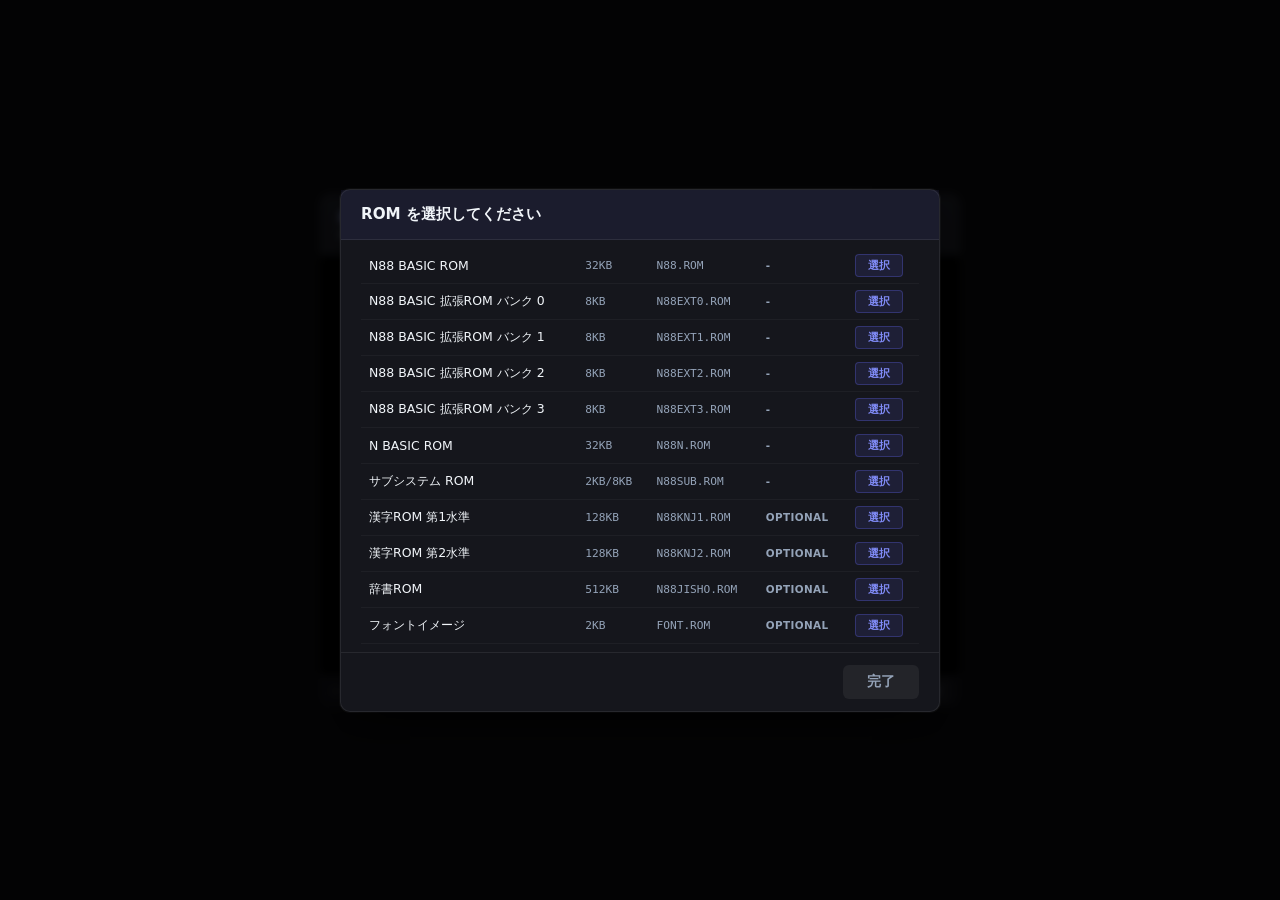
<file: index.html>
<!DOCTYPE html>
<html lang="ja">
<head>
<meta charset="UTF-8">
<meta name="viewport" content="width=720, initial-scale=1">
<meta name="theme-color" content="#0b0b0e">
<link rel="manifest" href="manifest.json">
<link rel="icon" type="image/png" href="favicon.png">
<link rel="apple-touch-icon" href="icon-256.png">
<link rel="stylesheet" href="style.css?v=57">
<title>QUASI88 Wasm</title>
</head>
<body>
<div id="root">

  <header>
    <h1>QUASI88</h1>
    <p class="tagline">PC-8801 emulator on the web</p>
  </header>

  <!-- Emulator surface: canvas + thin toolbar.
       Sized to match the canvas so layout is identical in PWA and page modes. -->
  <main id="stage">
    <canvas id="canvas" width="640" height="420"></canvas>

    <div id="toolbar">
      <div id="progress" class="progress">
        <div id="progress-bar" role="progressbar"
             aria-valuenow="0" aria-valuemin="0" aria-valuemax="100"></div>
      </div>
      <button id="rom"  type="button" class="tool-btn" title="Re-open ROM picker">ROM</button>
      <button id="file" type="button" class="tool-btn" title="Mount disk image">DISK</button>
      <button id="menu" type="button" class="tool-btn" title="QUASI88 menu">MENU</button>
    </div>
  </main>

  <!-- ROM picker overlay: sits on top of the stage until the required ROMs are loaded. -->
  <div id="settings" class="modal">
    <div class="modal-card">
      <header class="modal-header">
        <h2>ROM を選択してください</h2>
      </header>
      <div class="modal-body">
        <table class="rom-table">
          <tr><td>N88 BASIC ROM</td>          <td>32KB</td>    <td>N88.ROM</td>      <td id="rom1s"  class="state">-</td>        <td><button id="rom1"  class="select-btn">選択</button></td></tr>
          <tr><td>N88 BASIC 拡張ROM バンク 0</td><td>8KB</td>   <td>N88EXT0.ROM</td>  <td id="rom2s"  class="state">-</td>        <td><button id="rom2"  class="select-btn">選択</button></td></tr>
          <tr><td>N88 BASIC 拡張ROM バンク 1</td><td>8KB</td>   <td>N88EXT1.ROM</td>  <td id="rom3s"  class="state">-</td>        <td><button id="rom3"  class="select-btn">選択</button></td></tr>
          <tr><td>N88 BASIC 拡張ROM バンク 2</td><td>8KB</td>   <td>N88EXT2.ROM</td>  <td id="rom4s"  class="state">-</td>        <td><button id="rom4"  class="select-btn">選択</button></td></tr>
          <tr><td>N88 BASIC 拡張ROM バンク 3</td><td>8KB</td>   <td>N88EXT3.ROM</td>  <td id="rom5s"  class="state">-</td>        <td><button id="rom5"  class="select-btn">選択</button></td></tr>
          <tr><td>N BASIC ROM</td>            <td>32KB</td>    <td>N88N.ROM</td>     <td id="rom6s"  class="state">-</td>        <td><button id="rom6"  class="select-btn">選択</button></td></tr>
          <tr><td>サブシステム ROM</td>        <td>2KB/8KB</td> <td>N88SUB.ROM</td>   <td id="rom7s"  class="state">-</td>        <td><button id="rom7"  class="select-btn">選択</button></td></tr>
          <tr><td>漢字ROM 第1水準</td>         <td>128KB</td>   <td>N88KNJ1.ROM</td>  <td id="rom8s"  class="state">optional</td><td><button id="rom8"  class="select-btn">選択</button></td></tr>
          <tr><td>漢字ROM 第2水準</td>         <td>128KB</td>   <td>N88KNJ2.ROM</td>  <td id="rom9s"  class="state">optional</td><td><button id="rom9"  class="select-btn">選択</button></td></tr>
          <tr><td>辞書ROM</td>                <td>512KB</td>   <td>N88JISHO.ROM</td> <td id="rom10s" class="state">optional</td><td><button id="rom10" class="select-btn">選択</button></td></tr>
          <tr><td>フォントイメージ</td>         <td>2KB</td>     <td>FONT.ROM</td>     <td id="rom11s" class="state">optional</td><td><button id="rom11" class="select-btn">選択</button></td></tr>
        </table>
      </div>
      <footer class="modal-footer">
        <button id="ready" class="primary-btn" disabled>完了</button>
      </footer>
    </div>
  </div>

</div>

<input type="file" id="rom_input"  hidden>
<input type="file" id="disk_input" hidden multiple>

<script src="norom.js?v=57"></script>
<script src="app.js?v=57"></script>
<script src="quasi88.js?v=57"></script>
</body>
</html>
</file>
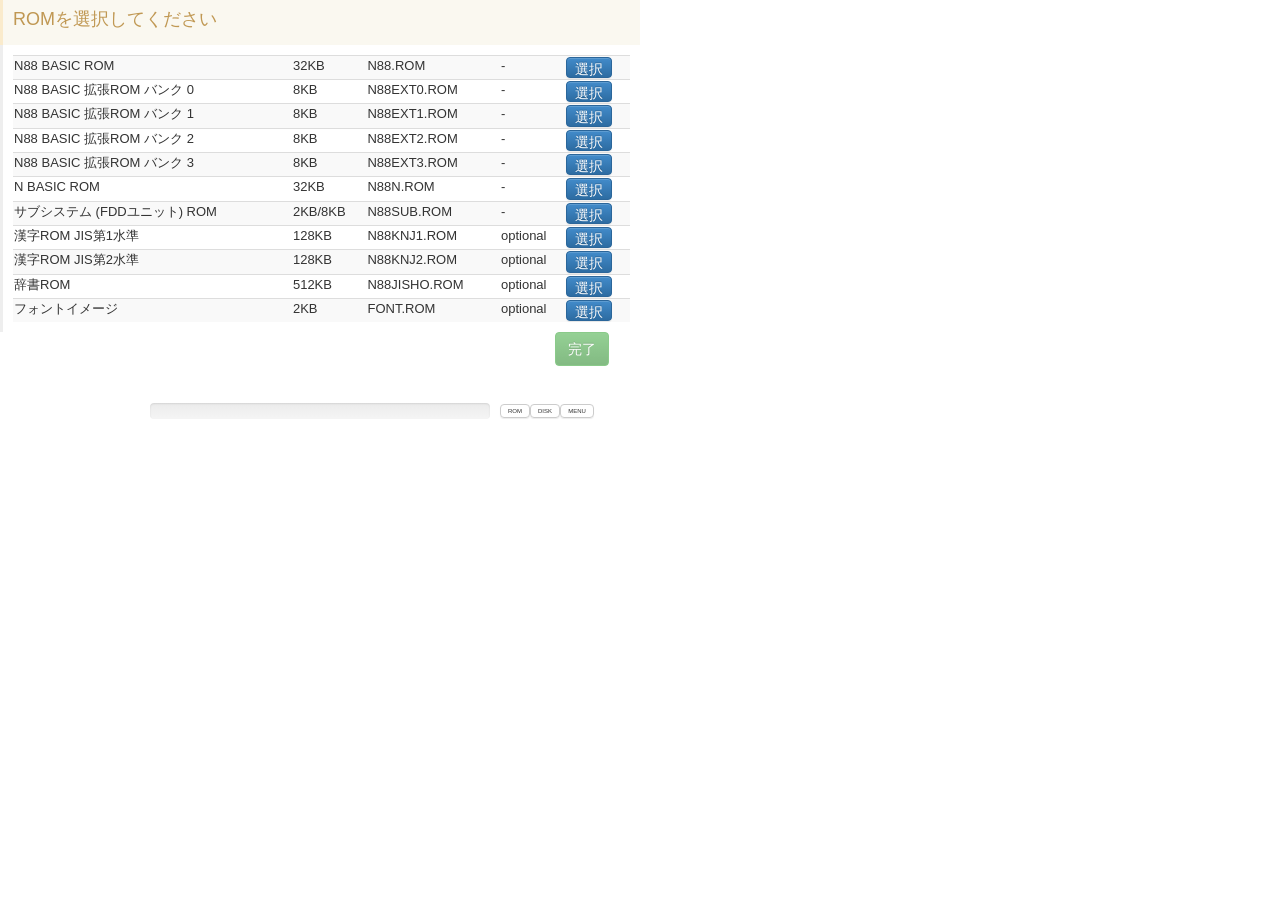
<file: src/NACL/window.html>
<html lang="ja">
<head>
<meta charset="UTF-8">
<link rel="stylesheet" href="bootstrap-3.0.2/css/bootstrap.min.css">
<link rel="stylesheet" href="bootstrap-3.0.2/css/bootstrap-theme.min.css">
<link rel="stylesheet" href="docs-assets/css/docs.css">
<script src="jquery.js"></script>
<script src="bootstrap-3.0.2/js/bootstrap.min.js"></script>
<title>QUASI88 NC</title>
</head>
<body style="margin:0px;padding:0px;position:relative;">
<!---- settings ---->
<div id="settings" class="container" style="margin:0px;padding:0px;display:block;width:640px;height:420px;position:absolute;z-index:2;background:#fff;">
<div class="bs-callout bs-callout-warning" style="margin:0px;padding:10px;"><h4>ROMを選択してください</h4></div>
<div class="bs-callout" style="margin:0px;padding:10px;"><table class="table table-striped" style="font-size:small;margin:0px;">
<tr><td style="padding:1px;">N88 BASIC ROM</td><td style="padding:1px;">32KB</td><td style="padding:1px;">N88.ROM</td><td id="rom1s" style="padding:1px;">-</td><td style="padding:1px;"><button id="rom1" class="btn btn-primary" style="height:16pt;padding:1px 8px;">選択</button></td></tr>
<tr><td style="padding:1px;">N88 BASIC 拡張ROM バンク 0</td><td style="padding:1px;">8KB</td><td style="padding:1px;">N88EXT0.ROM</td><td id="rom2s" style="padding:1px;">-</td><td style="padding:1px;"><button id="rom2" class="btn btn-primary" style="height:16pt;padding:1px 8px;">選択</button></td></tr>
<tr><td style="padding:1px;">N88 BASIC 拡張ROM バンク 1</td><td style="padding:1px;">8KB</td><td style="padding:1px;">N88EXT1.ROM</td><td id="rom3s" style="padding:1px;">-</td><td style="padding:1px;"><button id="rom3" class="btn btn-primary" style="height:16pt;padding:1px 8px;">選択</button></td></tr>
<tr><td style="padding:1px;">N88 BASIC 拡張ROM バンク 2</td><td style="padding:1px;">8KB</td><td style="padding:1px;">N88EXT2.ROM</td><td id="rom4s" style="padding:1px;">-</td><td style="padding:1px;"><button id="rom4" class="btn btn-primary" style="height:16pt;padding:1px 8px;">選択</button></td></tr>
<tr><td style="padding:1px;">N88 BASIC 拡張ROM バンク 3</td><td style="padding:1px;">8KB</td><td style="padding:1px;">N88EXT3.ROM</td><td id="rom5s" style="padding:1px;">-</td><td style="padding:1px;"><button id="rom5" class="btn btn-primary" style="height:16pt;padding:1px 8px;">選択</button></td></tr>
<tr><td style="padding:1px;">N BASIC ROM</td><td style="padding:1px;">32KB</td><td id="rom5" style="padding:1px;">N88N.ROM</td><td id="rom6s" style="padding:1px;">-</td><td style="padding:1px;"><button id="rom6" class="btn btn-primary" style="height:16pt;padding:1px 8px;">選択</button></td></tr>
  <tr><td style="padding:1px;">サブシステム (FDDユニット) ROM</td><td style="padding:1px;">2KB/8KB</td><td style="padding:1px;">N88SUB.ROM</td><td id="rom7s" style="padding:1px;">-</td><td style="padding:1px;"><button id="rom7" class="btn btn-primary" style="height:16pt;padding:1px 8px;">選択</button></td></tr>
<tr><td style="padding:1px;">漢字ROM JIS第1水準</td><td style="padding:1px;">128KB</td><td style="padding:1px;">N88KNJ1.ROM</td><td id="rom8s" style="padding:1px;">optional</td><td style="padding:1px;"><button id="rom8" class="btn btn-primary" style="height:16pt;padding:1px 8px;">選択</button></td></tr>
<tr><td style="padding:1px;">漢字ROM JIS第2水準</td><td style="padding:1px;">128KB</td><td style="padding:1px;">N88KNJ2.ROM</td><td id="rom9s" style="padding:1px;">optional</td><td style="padding:1px;"><button id="rom9" class="btn btn-primary" style="height:16pt;padding:1px 8px;">選択</button></td></tr>
<tr><td style="padding:1px;">辞書ROM</td><td style="padding:1px;">512KB</td><td style="padding:1px;">N88JISHO.ROM</td><td id="rom10s" style="padding:1px;">optional</td><td style="padding:1px;"><button id="rom10" class="btn btn-primary" style="height:16pt;padding:1px 8px;">選択</button></td></tr>
<tr><td style="padding:1px;">フォントイメージ</td><td style="padding:1px;">2KB</td><td style="padding:1px;">FONT.ROM</td><td id="rom11s" style="padding:1px;">optional</td><td style="padding:1px;"><button id="rom11" class="btn btn-primary" style="height:16pt;padding:1px 8px;">選択</button></td ></tr>
</table></div>
<button id="ready" class="btn btn-success" style="margin-left:555px;" disabled="true">完了</button>
</div>

<!---- nacl main ---->
<div id="nacl" style="margin:0px;padding:0px;display:block;_visibility:hidden;position:absolute;z-index:1;">
<embed id="nacl_module" width="640" height="420" src="nacl/quasi88.nmf" type="application/x-pnacl"></embed>
</div>

<!---- status ---->
<div id="status" style="margin:0px;padding:0px;position:absolute;top:403px;left:150px;width:340px;height:16px;z-index:2;">
<div id="progress" class="progress progress-striped active" style="height:16px;">
  <div id="progress-bar" class="progress-bar" role="progressbar" aria-valuenow="0" aria-valuemin="0" aria-valuemax="100" style="width:0%;">
  </div>
</div>
<button id="rom" type="button" class="btn btn-default" style="padding:0px;position:absolute;top:1px;left:350px;width:30px;height:14px;background:0;font-size:6px;">ROM</button>
<button id="file" type="button" class="btn btn-default" style="padding:0px;position:absolute;top:1px;left:380px;width:30px;height:14px;background:0;font-size:6px;">DISK</button>
<button id="menu" type="button" class="btn btn-default" style="padding:0px;position:absolute;top:1px;left:410px;width:34px;height:14px;background:0;font-size:6px;">MENU</button>
</div>

<script src="window.js"></script>
</body>
</html>
</file>
<file: style.css>
/* ---------------------------------------------------------------------------
 * QUASI88 Web styles
 *
 * Two layouts:
 *   - Page mode (default): centered card on a dark background, header/title
 *     visible. Optimised for desktop browser tabs.
 *   - PWA standalone: window chrome only — no card, no header, just the
 *     emulator surface. Triggered by @media (display-mode: standalone)
 *     and a `.standalone` body class set from app.js for browsers whose
 *     match query lags load events.
 * --------------------------------------------------------------------------- */

:root {
    --bg:          #0b0b0e;
    --card:        #15161c;
    --border:      rgba(255, 255, 255, 0.08);
    --text:        #f1f5f9;
    --muted:       #94a3b8;
    --accent:      #6366f1;
    --accent-hi:   #818cf8;
    --danger:      #ef4444;
    --success:     #10b981;
    --shadow:      0 24px 48px -16px rgba(0, 0, 0, 0.6),
                   0 0 0 1px rgba(255, 255, 255, 0.04);
    --radius:      10px;

    /* Display scale: 1 = 640x420 native, 2 = 1280x840. JS sets this. */
    --scale:       1;
}

* { box-sizing: border-box; }

html, body {
    margin: 0;
    padding: 0;
    background: var(--bg);
    color: var(--text);
    font-family: 'Inter', system-ui, -apple-system, 'Segoe UI', sans-serif;
    min-height: 100vh;
}

body {
    display: flex;
    flex-direction: column;
    align-items: center;
    justify-content: center;
    padding: 24px;
}

/* ---- Page-mode card -------------------------------------------------------- */

#root {
    display: flex;
    flex-direction: column;
    background: var(--card);
    border-radius: var(--radius);
    box-shadow: var(--shadow);
    overflow: hidden;
    width: calc(640px * var(--scale));   /* follows canvas */
    max-width: 100%;
}

header {
    padding: 14px 20px 12px;
    border-bottom: 1px solid var(--border);
    background: rgba(255, 255, 255, 0.015);
}
header h1 {
    margin: 0;
    font-size: 1rem;
    font-weight: 700;
    letter-spacing: 0.02em;
    background: linear-gradient(135deg, #a5b4fc 0%, #c084fc 100%);
    -webkit-background-clip: text;
    background-clip: text;
    -webkit-text-fill-color: transparent;
    color: transparent;
}
header .tagline {
    margin: 2px 0 0 0;
    font-size: 0.7rem;
    color: var(--muted);
}

/* ---- Emulator stage -------------------------------------------------------- */

#stage {
    position: relative;
    width: calc(640px * var(--scale));
    max-width: 100%;
    background: #000;
}

#canvas {
    display: block;
    width:  calc(640px * var(--scale));
    height: calc(420px * var(--scale));
    image-rendering: pixelated;
    image-rendering: crisp-edges;
    background: #000;
}

#toolbar {
    display: flex;
    align-items: center;
    gap: 8px;
    padding: 6px 10px;
    background: #0e0e13;
    border-top: 1px solid var(--border);
    height: 32px;
}

.progress {
    flex: 1;
    height: 6px;
    background: rgba(255, 255, 255, 0.06);
    border-radius: 3px;
    overflow: hidden;
}
.progress-bar {
    height: 100%;
    width: 0%;
    background: linear-gradient(90deg, var(--accent) 0%, var(--accent-hi) 100%);
    transition: width 0.2s ease;
}

.tool-btn {
    appearance: none;
    background: rgba(255, 255, 255, 0.04);
    color: var(--muted);
    border: 1px solid var(--border);
    border-radius: 4px;
    padding: 0 10px;
    height: 22px;
    font-size: 0.65rem;
    font-weight: 700;
    letter-spacing: 0.05em;
    cursor: pointer;
    transition: background 0.1s, color 0.1s, border-color 0.1s;
}
.tool-btn:hover {
    background: rgba(255, 255, 255, 0.08);
    color: var(--text);
    border-color: rgba(255, 255, 255, 0.18);
}
.tool-btn:active { transform: translateY(1px); }

/* ---- ROM picker modal ------------------------------------------------------ */

.modal {
    position: fixed;
    inset: 0;
    background: rgba(0, 0, 0, 0.65);
    backdrop-filter: blur(4px);
    display: flex;
    align-items: center;
    justify-content: center;
    z-index: 100;
    padding: 16px;
}

.modal-card {
    background: var(--card);
    border: 1px solid var(--border);
    border-radius: var(--radius);
    box-shadow: var(--shadow);
    width: 100%;
    max-width: 600px;
    display: flex;
    flex-direction: column;
    max-height: 90vh;
}
.modal-header {
    padding: 14px 20px;
    border-bottom: 1px solid var(--border);
    background: rgba(99, 102, 241, 0.08);
}
.modal-header h2 {
    margin: 0;
    font-size: 0.95rem;
    font-weight: 700;
}
.modal-body {
    padding: 8px 20px;
    overflow-y: auto;
}
.modal-footer {
    padding: 12px 20px;
    border-top: 1px solid var(--border);
    display: flex;
    justify-content: flex-end;
}

.rom-table {
    width: 100%;
    border-collapse: collapse;
    font-size: 0.78rem;
}
.rom-table td {
    padding: 6px 8px;
    border-bottom: 1px solid rgba(255, 255, 255, 0.04);
    vertical-align: middle;
}
.rom-table td:first-child { color: var(--text); }
.rom-table td:nth-child(2),
.rom-table td:nth-child(3) { color: var(--muted); font-family: 'JetBrains Mono', ui-monospace, Menlo, monospace; font-size: 0.7rem; }

.state {
    font-size: 0.65rem;
    font-weight: 700;
    letter-spacing: 0.04em;
    text-transform: uppercase;
    color: var(--muted);
}
.state:not(:empty)[id] {
    /* default = "-" */
}

.primary-btn {
    appearance: none;
    background: var(--accent);
    color: #fff;
    border: none;
    border-radius: 6px;
    padding: 8px 24px;
    font-size: 0.85rem;
    font-weight: 700;
    cursor: pointer;
    transition: background 0.1s;
}
.primary-btn:hover:not(:disabled) { background: var(--accent-hi); }
.primary-btn:disabled {
    background: rgba(255, 255, 255, 0.06);
    color: var(--muted);
    cursor: not-allowed;
}

.select-btn {
    appearance: none;
    background: rgba(99, 102, 241, 0.12);
    color: var(--accent-hi);
    border: 1px solid rgba(99, 102, 241, 0.3);
    border-radius: 4px;
    padding: 3px 12px;
    font-size: 0.7rem;
    font-weight: 600;
    cursor: pointer;
    transition: background 0.1s;
}
.select-btn:hover {
    background: rgba(99, 102, 241, 0.2);
}

::-webkit-scrollbar { width: 8px; height: 8px; }
::-webkit-scrollbar-thumb { background: rgba(255, 255, 255, 0.1); border-radius: 4px; }
::-webkit-scrollbar-thumb:hover { background: rgba(255, 255, 255, 0.18); }
::-webkit-scrollbar-track { background: transparent; }

/* ---- Right-click context menu --------------------------------------------- */

#context-menu {
    position: fixed;
    min-width: 180px;
    padding: 4px 0;
    background: var(--card);
    border: 1px solid var(--border);
    border-radius: 6px;
    box-shadow: var(--shadow);
    font-size: 0.78rem;
    z-index: 1000;
    display: none;
}
#context-menu.open { display: block; }
#context-menu .item {
    padding: 6px 14px;
    color: var(--text);
    cursor: pointer;
    user-select: none;
    display: flex;
    justify-content: space-between;
    gap: 12px;
}
#context-menu .item:hover { background: rgba(99, 102, 241, 0.15); }
#context-menu .item.checked::before {
    content: '✓';
    color: var(--accent-hi);
    margin-right: 6px;
}
#context-menu .item:not(.checked)::before {
    content: '';
    margin-right: 18px;  /* keep label alignment */
}
#context-menu .sep {
    height: 1px;
    background: var(--border);
    margin: 4px 0;
}

/* ---- Fullscreen ----------------------------------------------------------- */

#stage:fullscreen {
    background: #000;
    width: 100vw;
    height: 100vh;
    display: flex;
    align-items: center;
    justify-content: center;
}
#stage:fullscreen #canvas {
    /* CSS-only contain: pick whichever dimension fits, preserve 640:420
     * ratio. !important is needed because the canvas's width/height also
     * resolve via the --scale calc() above (same specificity, but order
     * doesn't help across pseudo-class boundary). */
    width:  min(100vw, 100vh * 640 / 420) !important;
    height: min(100vh, 100vw * 420 / 640) !important;
    image-rendering: pixelated;
    image-rendering: crisp-edges;
}
#stage:fullscreen #toolbar { display: none; }

/* ---- Standalone (PWA) overrides ------------------------------------------ *
 * Window itself becomes the frame. JS attempts window.resizeTo() to match
 * the user-selected scale, but browsers may silently deny the call in PWA
 * mode. To stay usable in either case, the canvas always letterbox-fits
 * within the available window space — if resize succeeded we get a clean
 * pixel-perfect fit, if it didn't the user just sees the canvas shrunk
 * to the actual window with black bars.
 *
 * Both the display-mode media query and the JS-applied .standalone class
 * apply so browsers with delayed matchMedia resolution still get styled.
 */
@media all and (display-mode: standalone) {
    body { padding: 0; }
}
body.standalone { padding: 0; }
body.standalone header { display: none; }
body.standalone #root {
    width: 100vw;
    max-width: 100vw;
    height: 100vh;
    border-radius: 0;
    box-shadow: none;
}
body.standalone #stage {
    flex: 1;
    width: 100vw;
    max-width: 100vw;
    /* Grid lays out canvas (1fr) and toolbar (auto) vertically, so the
     * toolbar always sits below the canvas instead of being treated as
     * a flex sibling pushed to the right. */
    display: grid;
    grid-template-rows: 1fr auto;
    grid-template-columns: 1fr;
}
body.standalone #canvas {
    /* Letterbox-fit inside the 1fr cell. !important beats the
     * page-mode calc(640px * --scale) rule on this same element.
     * (100vh - 32px) accounts for the toolbar row below. */
    align-self: center;
    justify-self: center;
    width:  min(100vw,              calc((100vh - 32px) * 640 / 420)) !important;
    height: min(calc(100vh - 32px), calc( 100vw          * 420 / 640)) !important;
}
body.standalone #toolbar { width: 100vw; }
</file>
